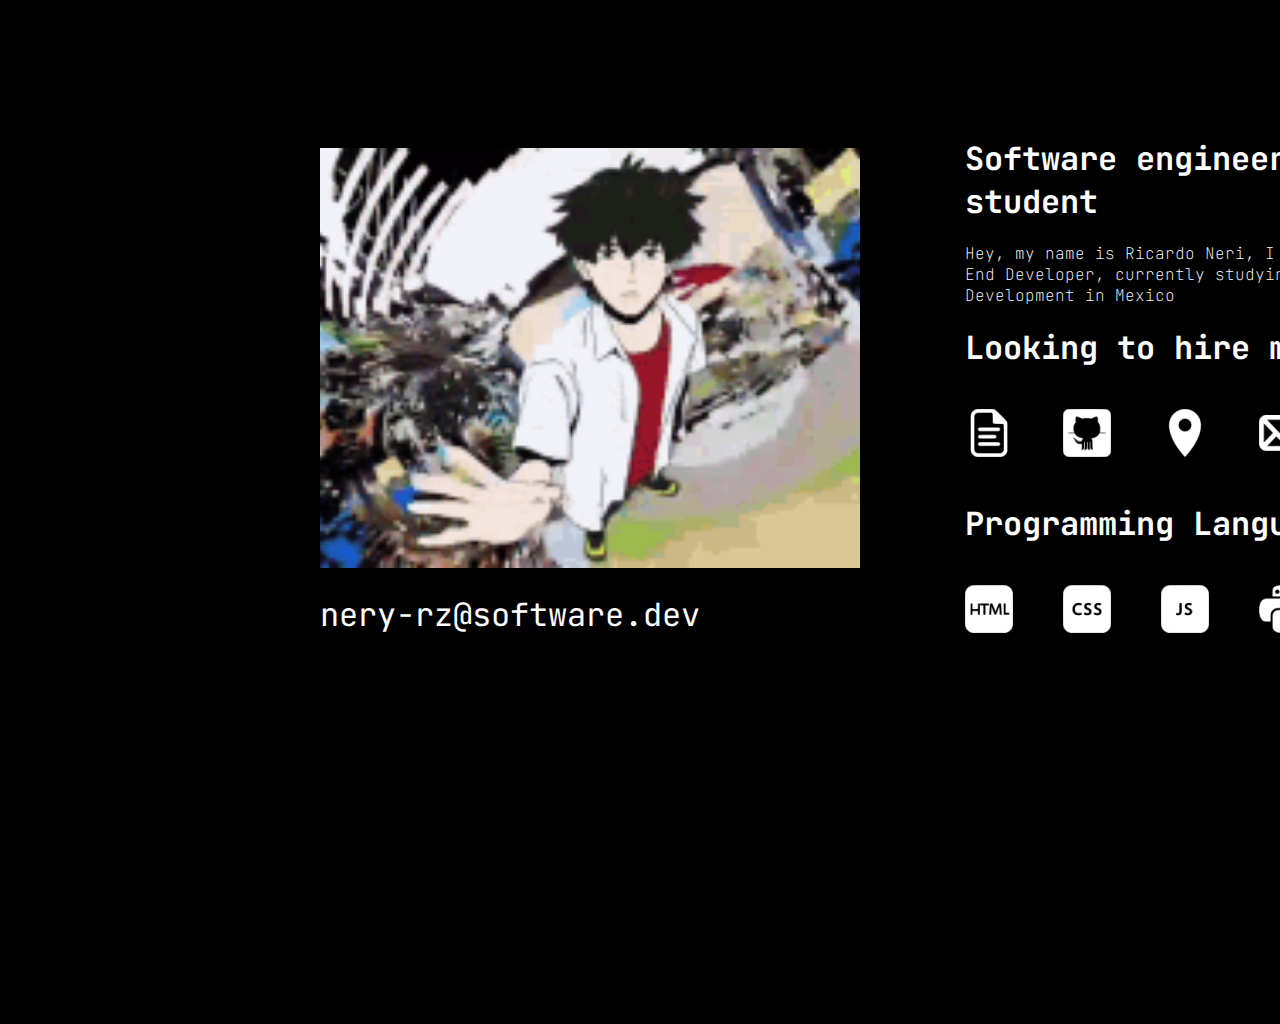
<file: index.html>
<!DOCTYPE html>
<html lang="en">
<head>
    <meta charset="UTF-8">
    <meta name="viewport" content="width=device-width, initial-scale=1.0">
    <title>nery.rz</title>
    <link rel="stylesheet" href="estilo.css"> 
    <link rel="preconnect" href="https://fonts.googleapis.com">
    <link rel="preconnect" href="https://fonts.gstatic.com" crossorigin>
    <link href="https://fonts.googleapis.com/css2?family=JetBrains+Mono:ital,wght@0,100..800;1,100..800&family=Roboto+Mono:ital,wght@0,100;1,100&display=swap" rel="stylesheet">
</head>
<body>
    <div class="logo">
        <img src="imagenes\aurelius467385-sonny-boy.gif" class="logo"/>
        <a href="#" onclick="location.reload(); return false;">
        <p class="email">nery-rz@software.dev</p> 
        </a>

    </div>
    <div class="container1">
        <h1>Software engineer student </h1>
        <p>Hey, my name is Ricardo Neri, I am a Front-End Developer, currently studying Software Development in Mexico</p>
        <h2>Looking to hire me?</h2>
        <div class="ef">
            <a href="https://drive.google.com/file/d/1edMTnGn-r-UtoWzWXlIzqaeh_uO7FUYo/view?usp=sharing">
            <img src="imagenes\doc.png" class="b1"/>
            </a>
            <a href="https://github.com/nery-rz" target="_blank" rel="noopener noreferrer">
            <img src="imagenes\github.png" class="b2"/>
            </a>
            <a href="https://www.google.com/maps/place/Monterrey,+N.L./@25.6486753,-100.4738119,11z/data=!4m15!1m8!3m7!1s0x86629531b437f8f5:0xa3d3d3ca6ac89894!2sMonterrey,+N.L.!3b1!8m2!3d25.6866142!4d-100.3161126!16zL20vMGIyaDM!3m5!1s0x86629531b437f8f5:0xa3d3d3ca6ac89894!8m2!3d25.6866142!4d-100.3161126!16zL20vMGIyaDM?entry=ttu&g_ep=EgoyMDI0MDkyNC4wIKXMDSoASAFQAw%3D%3D" target="_blank" rel="noopener noreferrer">
            <img src="imagenes\pin.png" class="b3"/>
            </a>
            <a href="mailto:ricardozapataneri@gmail.com?subject=Hiring/Contratacion">
            <img src="imagenes\mail-48.png"class="b4"/>
            </a>
            
        </div>
        <h3>Programming Languages</h3>
        <div class="ef1">
            <img src="imagenes\html.png" class="b5"/>
            <img src="imagenes\css.png" class="b6"/>
            <img src="imagenes\js.png" class="b7"/>
            <img src="imagenes\python.png" class="b8"/>
            
        </div>
    </div>
</body>
</html>
</file>
<file: estilo.css>
body {
    width: 1440px;
    height: 1024px;
    margin: 0;
    padding: 0;
    background-color: #000000;
    font-family: "JetBrains Mono", monospace;
    font-optical-sizing: auto;
    font-weight: 400;
    font-style: normal;
    display: flex; 
    justify-content: space-between; 
    align-items: center; 
}


.container1 {
    height: 500px;
    width: 720px; 
    margin-left: 85px;
    margin-bottom: 290px;
    color: rgb(255, 255, 255);
}

.container1 h1, .container1 h2, .container1 h3 {
    text-align: left; 
    margin: 20px; 
    font-size: 32px;
}


.container1 p {
    text-align: left;
    font-size: 16px;
    margin: 20px;
    font-weight: 100;
      
}
.b1,.b2,.b3,.b4,.b5,.b6,.b7,.b8 {
    transition-property: transform;
    transition-duration: 0.5s;
    transition-timing-function: ease;
}

.b1:hover,.b2:hover,.b3:hover,.b4:hover,.b5:hover,.b6:hover,.b7:hover,.b8:hover{
    transform: translateY(-10px);
}



.container1 img {
    width: 48px; 
    margin: 20px; 
}


.logo {
    margin-left: 160px; 
    
}

.logo img {
    width: 540px; 
    height: 420px; 
    object-fit: cover;
}


.email {
    color: rgb(255, 255, 255); 
    font-size: 32px; 
    text-align: center; 
    margin-top: 20px;
    margin-bottom: 240px;
    transform: color;
    
}
.email:hover{
    color: rgb(102, 102, 231);
}

a {
    text-decoration: none;     
}

@media (min-width: 1440px) and (min-height: 1024px) {
    body {
        width: 1440px;
        height: 1024px;
        display: flex;
        justify-content: space-between;
        align-items: center;
    }

    .container1 {
        width: 720px;
        margin-left: 85px;
        margin-bottom: 290px;
    }

    .logo img {
        width: 540px;
        height: 420px;
    }

    .email {
        margin-top: 20px;
        margin-bottom: 240px;
    }
}


@media (max-width: 768px) {
    body {
        width: 100%;
        height: auto;
        flex-direction: column;
        justify-content: center;
    }

    .container1 {
        width: 90%;
        margin-left: 5%;
        margin-bottom: 20px;
    }

    .container1 h1, .container1 h2, .container1 h3 {
        font-size: 20px;
    }

    .container1 p {
        font-size: 14px;
    }

    .logo {
        margin-left: 0;
        text-align: center;
    }

    .logo img {
        width: 80%;
        height: auto;
    }

    .email {
        font-size: 20px;
        margin-top: 10px;
        margin-bottom: 20px;
    }
}

@media (max-width: 480px) {
    .container1 h1, .container1 h2, .container1 h3 {
        font-size: 18px;
    }

    .container1 p {
        font-size: 12px;
    }

    .logo img {
        width: 70%;
    }

    .email {
        font-size: 18px;
    }
}
</file>
